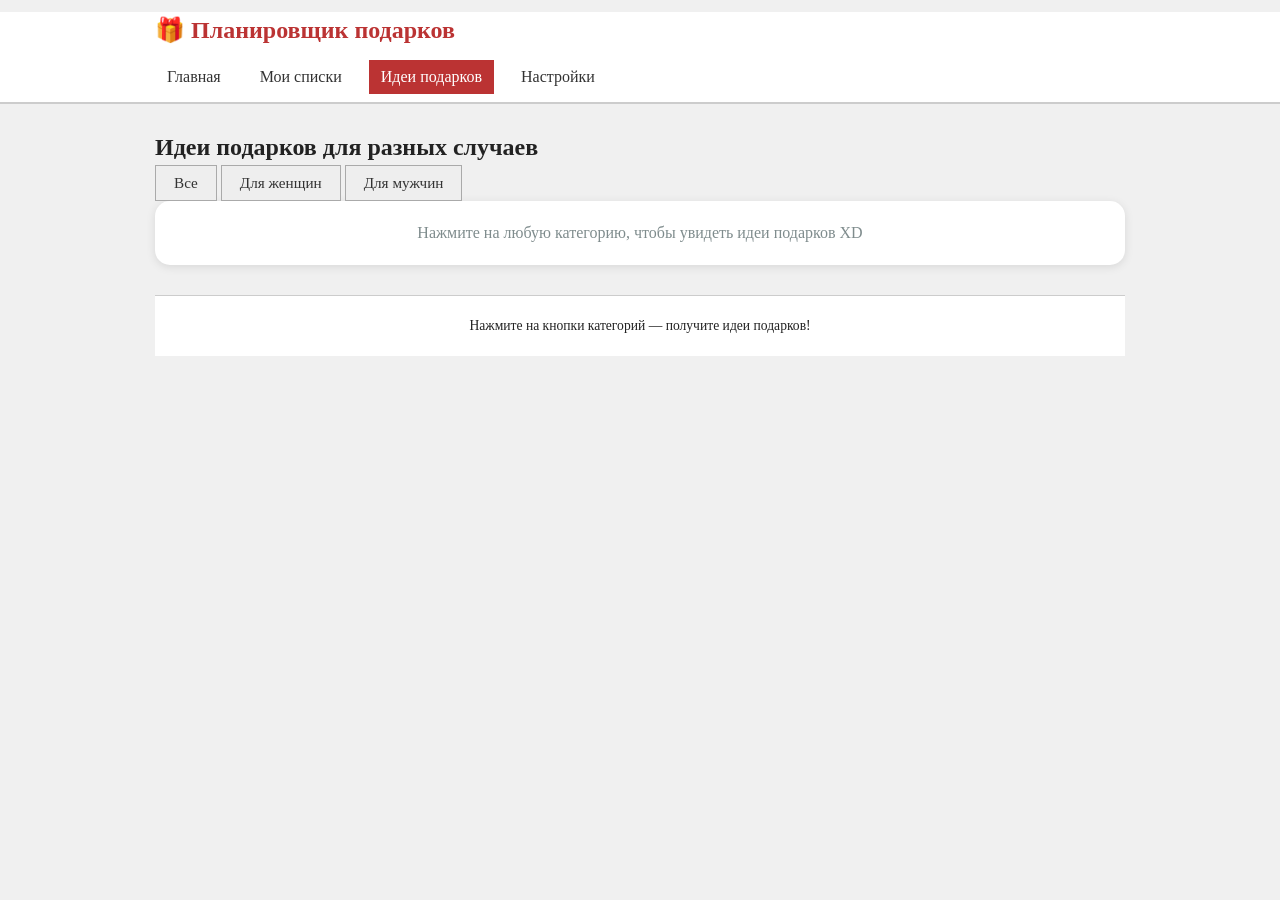
<file: gift-ideas.html>
<!DOCTYPE html>
<html lang="ru">
<head>
    <meta charset="UTF-8">
    <meta name="viewport" content="width=device-width, initial-scale=1.0">
    <title>Идеи подарков — Планировщик подарков</title>
    <link rel="stylesheet" href="style.css">
</head>
<body>
    <header class="header">
        <div class="container">
            <h1 class="logo">🎁 Планировщик подарков</h1>
            <nav class="nav">
                <a href="index.html" class="nav-link">Главная</a>
                <a href="my-lists.html" class="nav-link">Мои списки</a>
                <a href="gift-ideas.html" class="nav-link active">Идеи подарков</a>
                <a href="settings.html" class="nav-link">Настройки</a>
            </nav>
        </div>
    </header>
    <main class="main">
        <div class="container">
            <section class="page-header">
                <h2>Идеи подарков для разных случаев</h2>
                <div class="filters">
                    <button class="btn btn-filter" onclick="showIdeas('all')">Все</button>
                    <button class="btn btn-filter" onclick="showIdeas('women')">Для женщин</button>
                    <button class="btn btn-filter" onclick="showIdeas('men')">Для мужчин</button>
                </div>
            </section>
            <div id="ideasOutput" style="background:white; border-radius:15px; padding:20px; margin-bottom:30px; box-shadow:0 2px 10px rgba(0,0,0,0.1);">
                <p style="color:#7f8c8d; text-align:center;">Нажмите на любую категорию, чтобы увидеть идеи подарков XD</p>
            </div>
    <footer class="footer">
        <div class="container">
            <p style="text-align:center; padding:20px;">Нажмите на кнопки категорий — получите идеи подарков!</p>
        </div>
    </footer>
    <script>
        function showIdeas(category) {
            let outputDiv = document.getElementById('ideasOutput');
            let ideas = [];
            switch(category) {
                case 'all':
                    ideas = [
                        'Стильная одежда — от 1 000 ₽',
                        'Интересная книга — от 500 ₽',
                        'Настольная игра — от 2 000 ₽',
                        'Беспроводные наушники — от 3 000 ₽',
                        'Конструктор LEGO — от 1 800 ₽'
                    ];
                    break;
                case 'women':
                    ideas = [
                        'Букет цветов + коробка конфет — от 1 500 ₽',
                        'Аромалампа с маслами — от 1 200 ₽',
                        'Сертификат в спа-салон — от 2 000 ₽',
                        'Платье или блузка — от 2 500 ₽',
                        'Украшение (серьги, браслет) — от 1 500 ₽'
                    ];
                    break;
                case 'men':
                    ideas = [
                        'Набор инструментов — от 2 500 ₽',
                        'Беспроводные наушники — от 3 000 ₽',
                        'Набор для пивоварения — от 4 000 ₽',
                        'Умные часы — от 3 500 ₽',
                        'Геймерская клавиатура/мышь — от 2 000 ₽'
                    ];
                    break;
                default:
                    ideas = ['Нажмите на категорию, чтобы увидеть идеи подарков!'];
            }
            
            let html = '<h3 style="color:#e74c3c; margin-bottom:15px;">Идеи подарков:</h3><ul style="list-style:none; padding-left:0;">';
            ideas.forEach(idea => {
                html += `<li style="padding:8px 0; border-bottom:1px solid #ecf0f1;"> ${idea}</li>`;
            });
            html += '</ul>';
            outputDiv.innerHTML = html;
            console.log(`Выбрана категория: ${category}`);
            console.log('Идеи:', ideas);
        }
    </script>
</body>
</html>
</file>
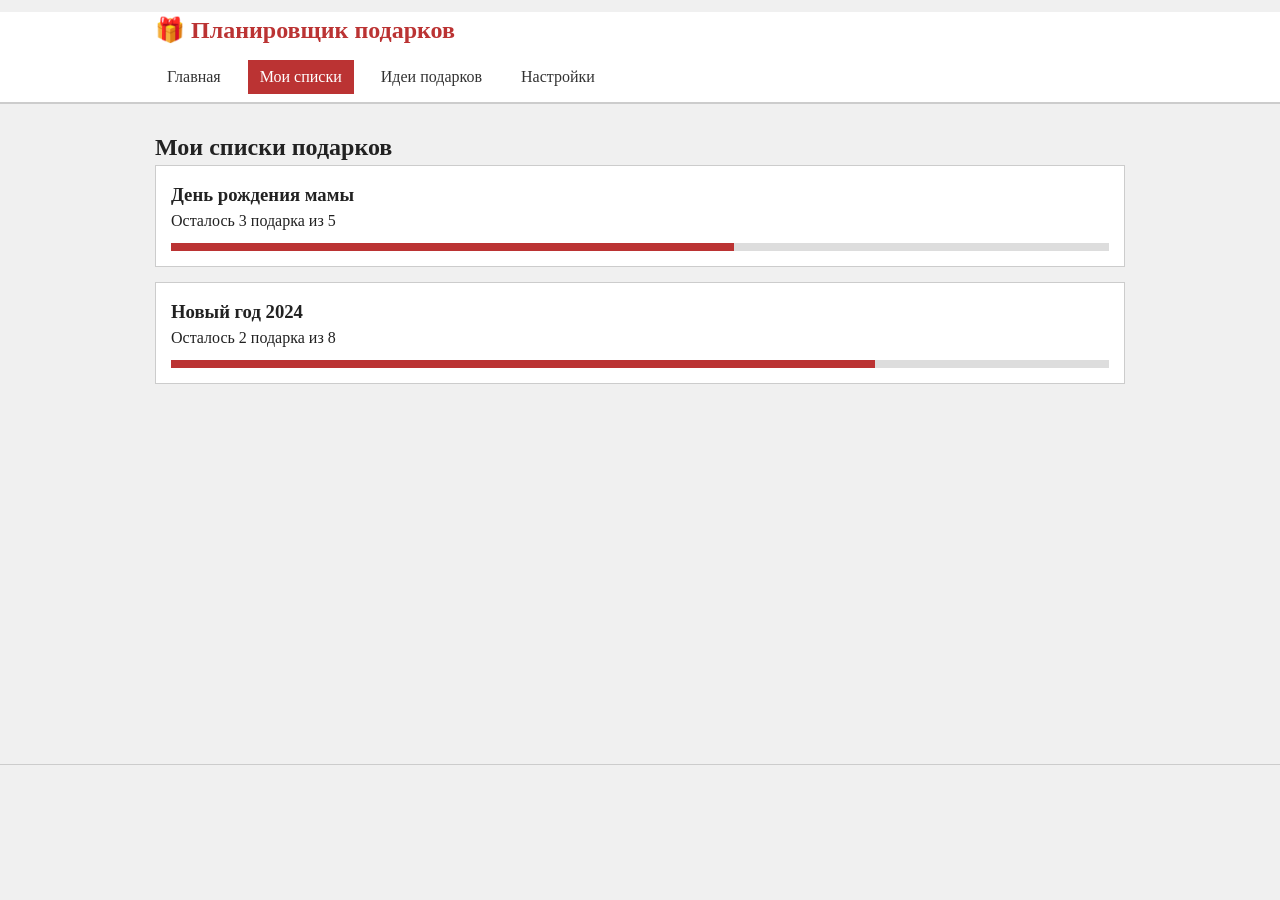
<file: my-lists.html>
<!DOCTYPE html>
<html lang="ru">
<head>
    <meta charset="UTF-8">
    <meta name="viewport" content="width=device-width, initial-scale=1.0">
    <title>Мои списки — Планировщик подарков</title>
    <link rel="stylesheet" href="style.css">
</head>
<body>
    <header class="header">
        <div class="container">
            <h1 class="logo">🎁 Планировщик подарков</h1>
            <nav class="nav">
                <a href="index.html" class="nav-link">Главная</a>
                <a href="my-lists.html" class="nav-link active">Мои списки</a>
                <a href="gift-ideas.html" class="nav-link">Идеи подарков</a>
                 <a href="settings.html" class="nav-link">Настройки</a>
            </nav>
        </div>
    </header>

    <main class="main">
        <div class="container">
            <section class="page-header">
                <h2>Мои списки подарков</h2>
            <div class="lists-grid">
                <div class="list-card">
                    <h3>День рождения мамы</h3>
                    <p>Осталось 3 подарка из 5</p>
                    <div class="progress-bar">
                        <div class="progress" style="width: 60%"></div>
                    </div>
                </div>

                <div class="list-card">
                    <h3>Новый год 2024</h3>
                    <p>Осталось 2 подарка из 8</p>
                    <div class="progress-bar">
                        <div class="progress" style="width: 75%"></div>
                    </div>
                </div>
            </div>
        </div>
    </main>

    <footer class="footer">
        <div class="container">
        </div>
    </footer>
</body>
</html>
</file>
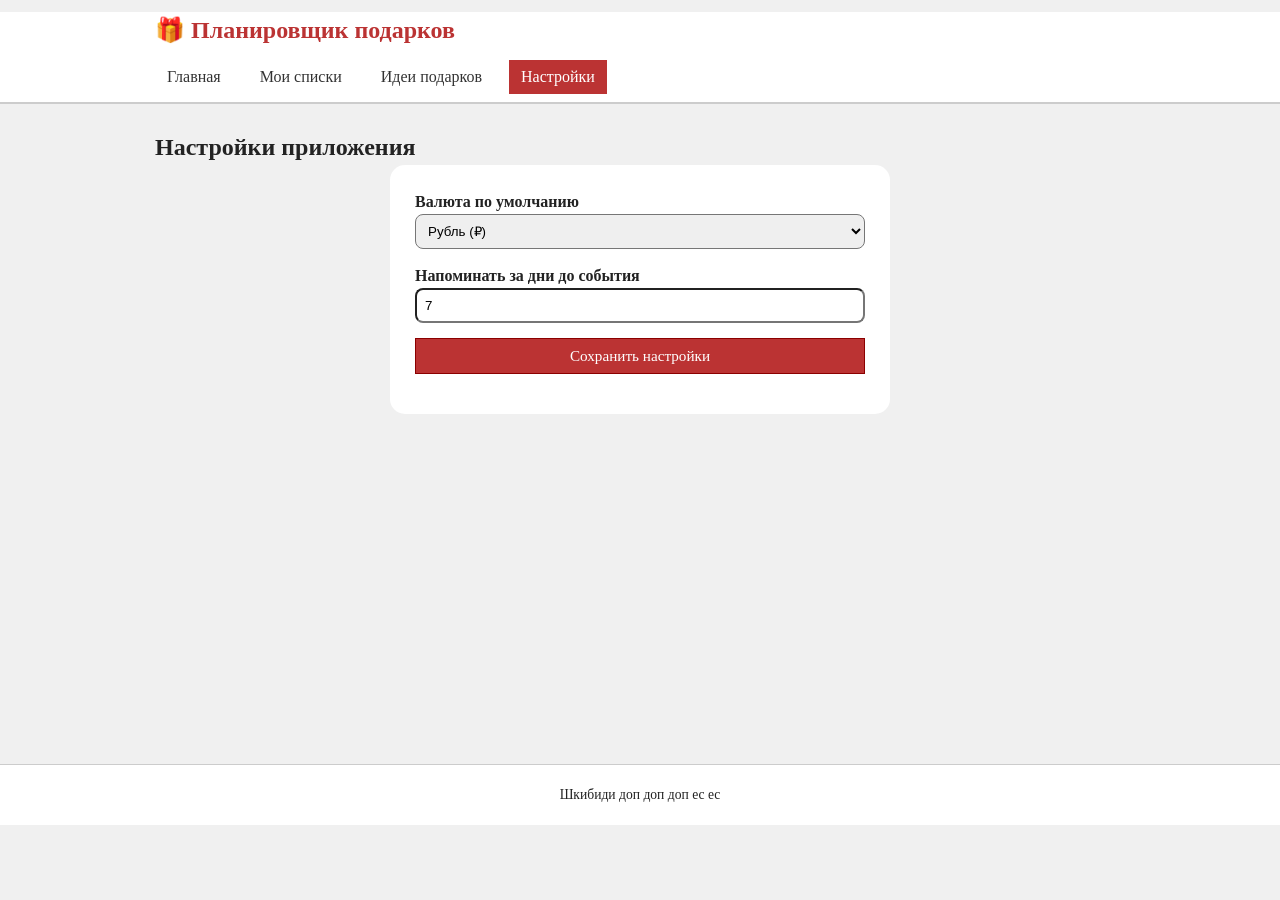
<file: settings.html>
<!DOCTYPE html>
<html lang="ru">
<head>
    <meta charset="UTF-8">
    <meta name="viewport" content="width=device-width, initial-scale=1.0">
    <title>Настройки — Планировщик подарков</title>
    <link rel="stylesheet" href="style.css">
</head>
<body>
    <header class="header">
        <div class="container">
            <h1 class="logo">🎁 Планировщик подарков</h1>
            <nav class="nav">
                <a href="index.html" class="nav-link">Главная</a>
                <a href="my-lists.html" class="nav-link">Мои списки</a>
                <a href="gift-ideas.html" class="nav-link">Идеи подарков</a>
                <a href="settings.html" class="nav-link active">Настройки</a>
            </nav>
        </div>
    </header>
    <main class="main">
        <div class="container">
            <section class="page-header">
                <h2>Настройки приложения</h2>
            </section>
            <div style="background:white; border-radius:15px; padding:25px; max-width:500px; margin:0 auto;">
                <label style="display:block; margin-bottom:15px;">
                    <strong>Валюта по умолчанию</strong><br>
                    <select id="currencySelect" style="padding:8px; border-radius:8px; width:100%;">
                        <option value="₽">Рубль (₽)</option>
                        <option value="$">Доллар ($)</option>
                        <option value="€">Евро (€)</option>
                    </select>
                </label>
                <label style="display:block; margin-bottom:15px;">
                    <strong>Напоминать за дни до события</strong><br>
                    <input type="number" id="reminderDays" min="1" max="30" value="7" style="padding:8px; border-radius:8px; width:100%;">
                </label>
                <button class="btn btn-primary" onclick="saveSettings()" style="width:100%;">Сохранить настройки</button>
                <p id="saveMsg" style="margin-top:15px; text-align:center; color:green;"></p>
            </div>
        </div>
    </main>
    <footer class="footer">
        <div class="container">
            <p style="text-align:center; padding:20px;">Шкибиди доп доп доп ес ес</p>
        </div>
    </footer>
    <script>
        function loadSettingsToForm() {
            document.getElementById('currencySelect').value = localStorage.getItem('currency') || '₽';
            document.getElementById('reminderDays').value = localStorage.getItem('reminderDays') || 7;
        }
        function saveSettings() {
            localStorage.setItem('currency', document.getElementById('currencySelect').value);
            localStorage.setItem('reminderDays', document.getElementById('reminderDays').value);
            document.getElementById('saveMsg').innerText = '✅ Настройки сохранены! Они применятся на всех страницах.';
            setTimeout(() => document.getElementById('saveMsg').innerText = '', 3000);
        }
        loadSettingsToForm();
    </script>
</body>
</html>
</file>
<file: style.css>
* {
    margin: 0;
    padding: 0;
    box-sizing: border-box;
}

body {
    font-family: 'Times New Roman', Times, serif;
    background: #f0f0f0;
    color: #222;
    line-height: 1.5;
}

.container {
    max-width: 1000px;
    margin: 0 auto;
    padding: 0 15px;
}

.header {
    background: white;
    border-bottom: 2px solid #ccc;
    position: sticky;
    top: 0;
    z-index: 100;
}

.logo {
    color: #b33;
    font-size: 1.5rem;
    margin: 12px 0;
    font-weight: bold;
}

.nav {
    display: flex;
    gap: 15px;
    flex-wrap: wrap;
    padding-bottom: 8px;
}

.nav-link {
    text-decoration: none;
    color: #333;
    padding: 5px 12px;
    transition: 0.2s;
}

.nav-link:hover, .nav-link.active {
    background: #b33;
    color: white;
}

.main {
    padding: 25px 0;
    min-height: 70vh;
}

.hero {
    text-align: center;
    margin-bottom: 25px;
}

.hero h2 {
    color: #333;
    font-size: 1.8rem;
    margin-bottom: 10px;
}

.hero p {
    font-size: 1rem;
    color: #555;
    max-width: 500px;
    margin: 0 auto 15px;
}

.hero-buttons {
    display: flex;
    gap: 12px;
    justify-content: center;
    flex-wrap: wrap;
}

.btn {
    padding: 8px 18px;
    border: 1px solid #999;
    border-radius: 0;
    cursor: pointer;
    font-weight: normal;
    transition: 0.2s;
    text-decoration: none;
    display: inline-block;
    font-family: 'Times New Roman', Times, serif;
    font-size: 0.95rem;
}

.btn-primary {
    background: #b33;
    color: white;
    border-color: #8b0000;
}

.btn-primary:hover {
    background: #8b0000;
}

.btn-filter {
    background: #eee;
    color: #333;
    border: 1px solid #aaa;
}

.btn-filter:hover {
    background: #ddd;
}

.list-card {
    background: white;
    border: 1px solid #ccc;
    padding: 15px;
    margin-bottom: 15px;
}

.progress-bar {
    background: #ddd;
    height: 8px;
    margin-top: 10px;
}

.progress {
    background: #b33;
    height: 8px;
    width: 0%;
}

.footer {
    border-top: 1px solid #ccc;
    margin-top: 30px;
    background: white;
    font-size: 0.85rem;
}
</file>
